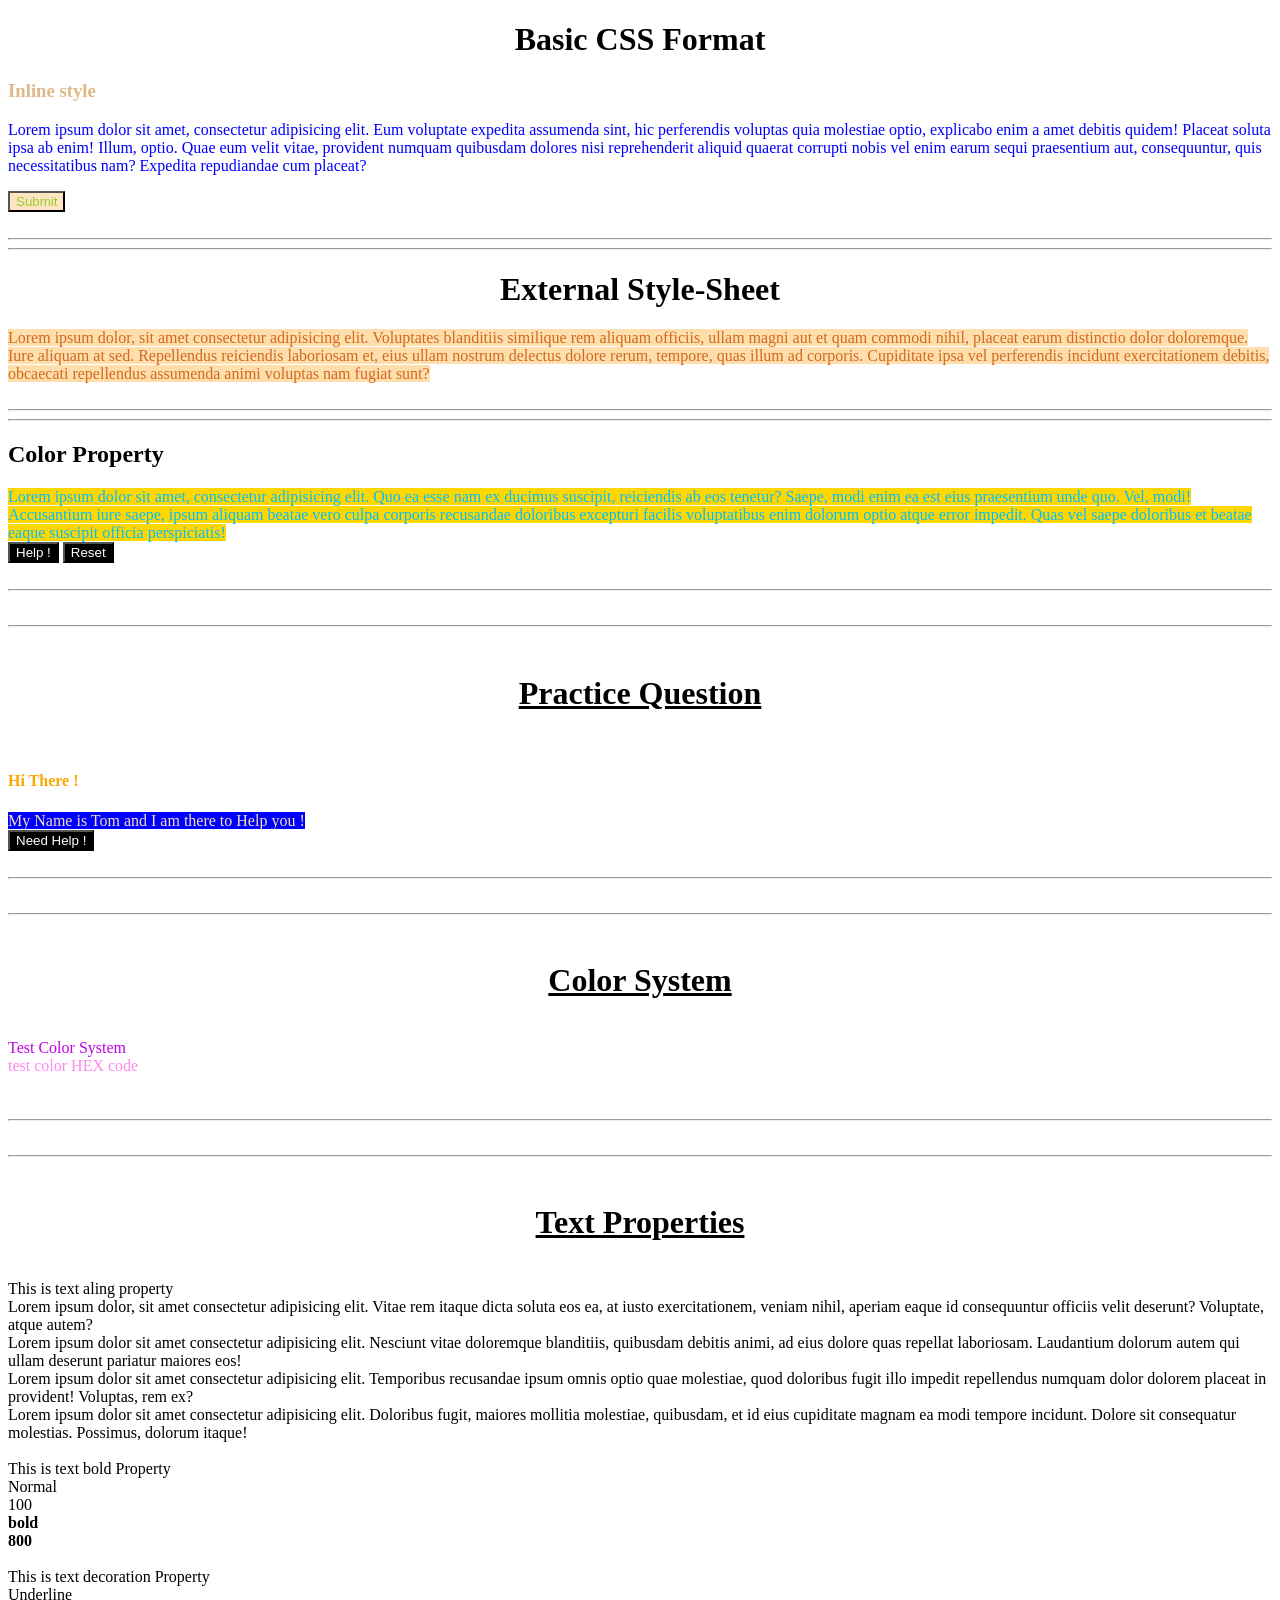
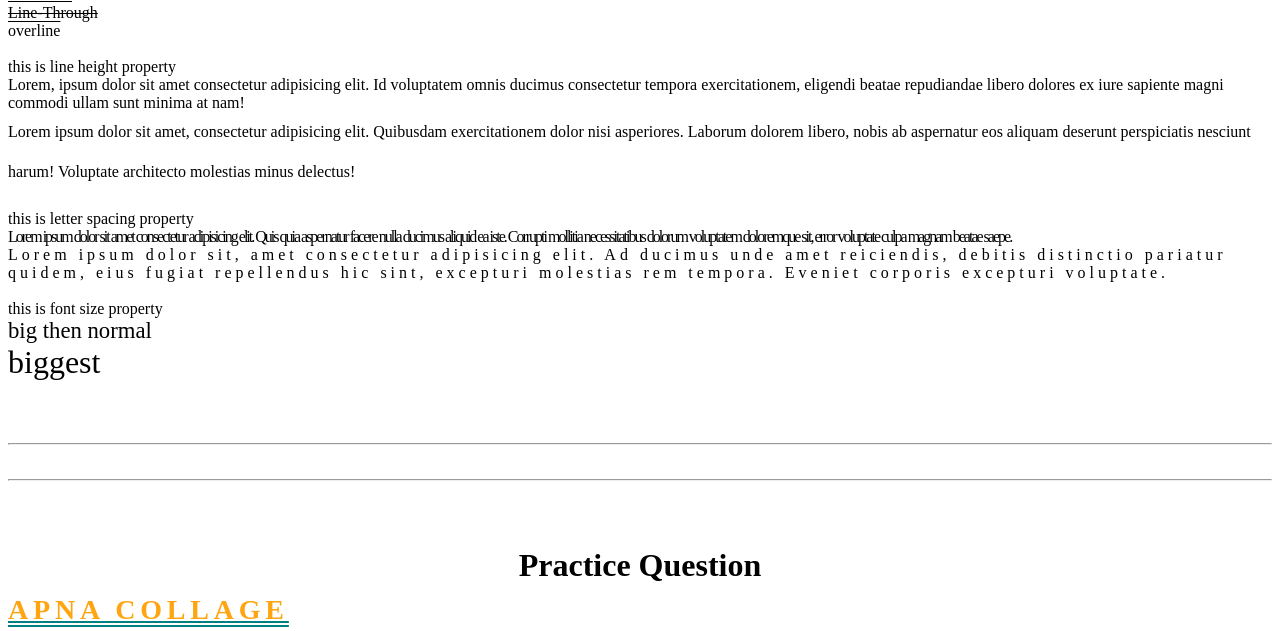
<file: Class-1/index.html>
<!DOCTYPE html>
<html lang="en">
<head>
    <meta charset="UTF-8">
    <meta name="viewport" content="width=device-width, initial-scale=1.0">
    <title>Class-1 CSS</title>
    <link rel="stylesheet" href="style.css">
</head>
<body>

    <h1>Basic CSS Format</h1>
    
    <h3 style="color: burlywood;">Inline style</h3>
    <p style="color: blue;">Lorem ipsum dolor sit amet, consectetur adipisicing elit. Eum voluptate expedita assumenda sint, hic perferendis voluptas quia molestiae optio, explicabo enim a amet debitis quidem! Placeat soluta ipsa ab enim!
    Illum, optio. Quae eum velit vitae, provident numquam quibusdam dolores nisi reprehenderit aliquid quaerat corrupti nobis vel enim earum sequi praesentium aut, consequuntur, quis necessitatibus nam? Expedita repudiandae cum placeat?</p>
    <button style="color: yellowgreen; background-color: bisque;"> Submit </button>
<br>
<br>
<hr>
<hr>



    <h1> External Style-Sheet</h1>
    <p1>Lorem ipsum dolor, sit amet consectetur adipisicing elit. Voluptates blanditiis similique rem aliquam officiis, ullam magni aut et quam commodi nihil, placeat earum distinctio dolor doloremque. Iure aliquam at sed.
    Repellendus reiciendis laboriosam et, eius ullam nostrum delectus dolore rerum, tempore, quas illum ad corporis. Cupiditate ipsa vel perferendis incidunt exercitationem debitis, obcaecati repellendus assumenda animi voluptas nam fugiat sunt?</p1>


<br>
<br>
<hr>
<hr>



    <h2>Color Property</h2>
    <p2>Lorem ipsum dolor sit amet, consectetur adipisicing elit. Quo ea esse nam ex ducimus suscipit, reiciendis ab eos tenetur? Saepe, modi enim ea est eius praesentium unde quo. Vel, modi!
    Accusantium iure saepe, ipsum aliquam beatae vero culpa corporis recusandae doloribus excepturi facilis voluptatibus enim dolorum optio atque error impedit. Quas vel saepe doloribus et beatae eaque suscipit officia perspiciatis!</p2>
        <br> 
        
    <button> Help ! </button>
    <button> Reset </button>

<br>
<br>
<hr><br>
<hr><br>


    <h1><u><b>Practice Question</b></u></h1>
    <br>
    <h4>Hi There !</h4>
    <p3>My Name is Tom and I am there to Help you !</p3> <br>
    <button> Need Help ! </button>


    <br>
<br>
<hr><br>
<hr><br>


    <h1><u><b>Color System</b></u></h1>

    <br>
    <p5>Test Color System</p5> 
    <br>
    <p6>test color HEX code</p6>
    <br>

    <br>
<br>
<hr><br>
<hr><br>


    <h1><u><b>Text Properties</b></u></h1>
    <br>
    <p7>This is text aling property</p7> <br>
    <p13>Lorem ipsum dolor, sit amet consectetur adipisicing elit. Vitae rem itaque dicta soluta eos ea, at iusto exercitationem, veniam nihil, aperiam eaque id consequuntur officiis velit deserunt? Voluptate, atque autem?</p13> <br>
    <p14>Lorem ipsum dolor sit amet consectetur adipisicing elit. Nesciunt vitae doloremque blanditiis, quibusdam debitis animi, ad eius dolore quas repellat laboriosam. Laudantium dolorum autem qui ullam deserunt pariatur maiores eos!</p14><br>
    <p15>Lorem ipsum dolor sit amet consectetur adipisicing elit. Temporibus recusandae ipsum omnis optio quae molestiae, quod doloribus fugit illo impedit repellendus numquam dolor dolorem placeat in provident! Voluptas, rem ex?</p15> <br>
    <p16>Lorem ipsum dolor sit amet consectetur adipisicing elit. Doloribus fugit, maiores mollitia molestiae, quibusdam, et id eius cupiditate magnam ea modi tempore incidunt. Dolore sit consequatur molestias. Possimus, dolorum itaque!</p16><br>
    <br>
    <p8>This is text bold Property</p8> <br>
    <p17>Normal</p17> <br>
    <p18>100</p18> <br>
    <p19>bold</p19> <br>
    <p20>800</p20> <br>
    <br>
    <p9>This is text decoration Property</p9> <br>
    <p21>Underline</p21> <br>
    <p22>Line-Through</p22> <br>
    <p23>overline</p23> <br>
    <br>
    <p10>this is line height property</p10> <br>
    <p24>Lorem, ipsum dolor sit amet consectetur adipisicing elit. Id voluptatem omnis ducimus consectetur tempora exercitationem, eligendi beatae repudiandae libero dolores ex iure sapiente magni commodi ullam sunt minima at nam!</p24> <br>
    <p25> Lorem ipsum dolor sit amet, consectetur adipisicing elit. Quibusdam exercitationem dolor nisi asperiores. Laborum dolorem libero, nobis ab aspernatur eos aliquam deserunt perspiciatis nesciunt harum! Voluptate architecto molestias minus delectus!</p25> <br>
    <br>
    <p11>this is letter spacing property</p11> <br>
    <p26>Lorem ipsum dolor sit amet consectetur adipisicing elit. Quis quia aspernatur facere nulla ducimus aliquid ea iste. Corrupti mollitia necessitatibus dolorum voluptatem doloremque sit, error voluptate culpa magnam beatae saepe.</p26> <br>
    <p27> Lorem ipsum dolor sit, amet consectetur adipisicing elit. Ad ducimus unde amet reiciendis, debitis distinctio pariatur quidem, eius fugiat repellendus hic sint, excepturi molestias rem tempora. Eveniet corporis excepturi voluptate.</p27> <br>
    <br>
    <p12>this is font size property</p12> <br>
    <p28> big then normal</p28> <br>
    <p29> biggest</p29> <br>
        <br>
        <br>
        <br>
        <hr> <br>
        <hr> <br>
        <br>

    <h1> Practice Question</h1>

    <p30>Apna Collage</p30>

</body>
</html>
</file>
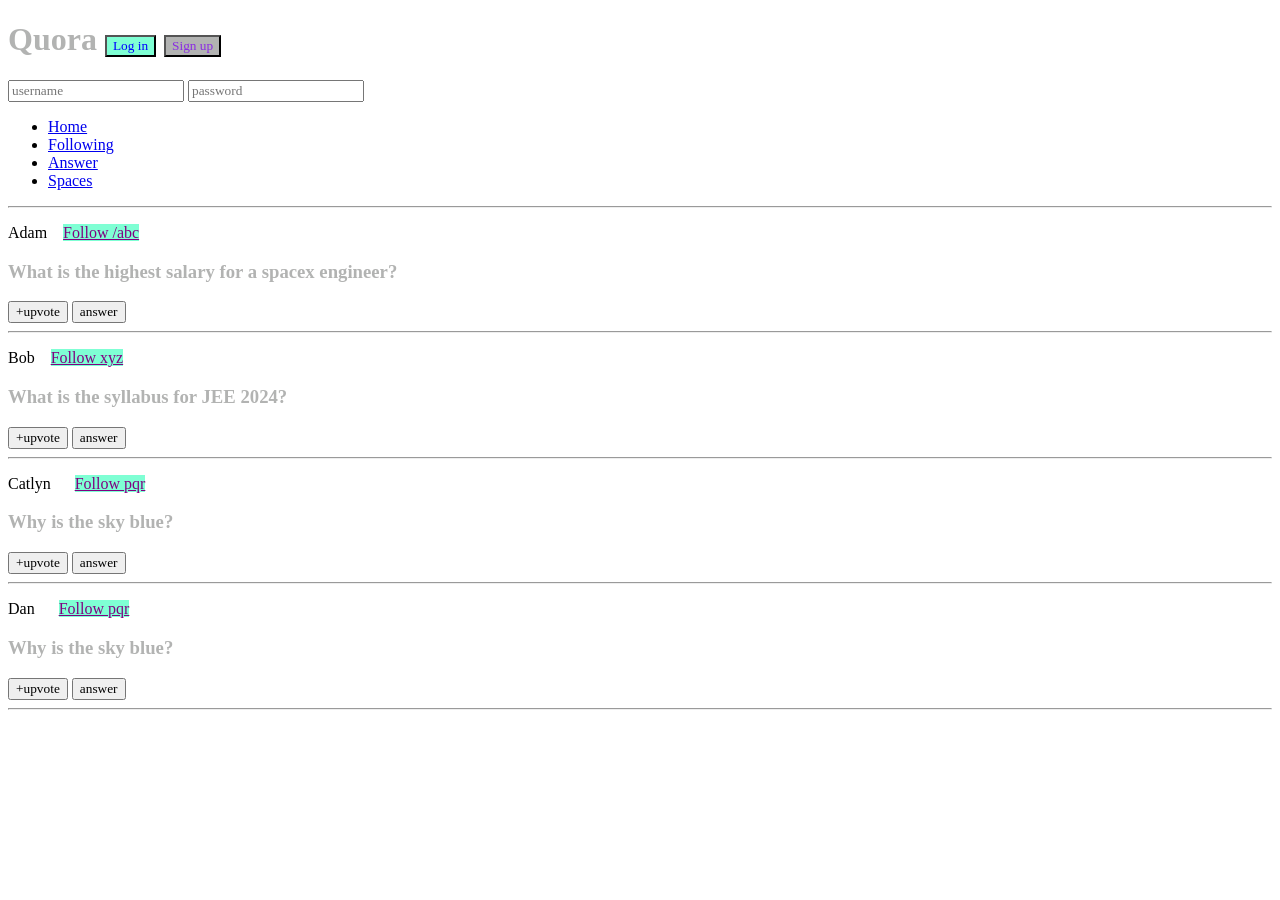
<file: Class-2/index.html>
<!DOCTYPE html>
<html lang="en">
  <head>
    <meta charset="UTF-8" />
    <meta http-equiv="X-UA-Compatible" content="IE=edge" />
    <meta name="viewport" content="width=device-width, initial-scale=1.0" />
    <title>CSS Chapter2</title>
    <link rel="stylesheet" href="style.css">
  </head>
  <body>
    <header>
        <h1>Quora 
            <button id="login">Log in</button>
            <button id="signup">Sign up</button>
        </h1>
        <div>
            <input type="text" placeholder="username">
            <input type="password" placeholder="password">
        </div>
        <nav>
            <ul>
                <li><a href="/home">Home</a></li>
                <li><a href="/following">Following</a></li>
                <li><a href="/answer">Answer</a></li>
                <li><a href="/spaces">Spaces</a></li>
            </ul>
        </nav>
        <hr>
    </header>
    <main>
        <p>
        Adam &nbsp;&nbsp;
        <a class="follow" href="/adam">Follow /abc</a></span>
        </p>
        <h3>What is the highest salary for a spacex engineer?</h3>
        <span>
            <button>+upvote</button>
            <button>answer</button>
        </span>
        <hr />

        <p>
        Bob &nbsp;&nbsp;
        <a class="follow" href="/bob">Follow xyz</a>
        </p>
        <h3>What is the syllabus for JEE 2024?</h3>
        <span>
            <button>+upvote</button>
            <button>answer</button>
        </span>
        <hr />

        <p>
        Catlyn &nbsp;&nbsp;&nbsp;&nbsp;
        <a class="follow" href="/catlyn">Follow pqr</a>
        </p>
        <h3>Why is the sky blue?</h3>
        <span>
            <button>+upvote</button>
            <button>answer</button>
        </span>
        <hr />

        <p>
            Dan &nbsp;&nbsp;&nbsp;&nbsp;
            <a class="follow" href="/dan">Follow pqr</a>
            </p>
            <h3>Why is the sky blue?</h3>
            <span>
                <button>+upvote</button>
                <button>answer</button>
            </span>
            <hr />
    </main>
  </body>
</html>
</file>
<file: Class-1/style.css>
p1 {
    color: chocolate;
    background-color: navajowhite;
}

p2 {
    color:deepskyblue;
    background-color:gold;
}

button {
    color:blueviolet;
    background-color:cyan;
}

h4 {
    color: orange;
}

p3 {
    color: wheat;
    background-color: blue;
}

button {
    color: white;
    background-color: black;
}

p5 {
    color: rgb(189, 0, 230 );
}

p6 {
    color: #ff89ed;
}

p13 {
    text-align: end;
}

p14 {
    text-align: start;
}

p15 {
    text-align: center;
}

p16 {
    text-align: justify;
}

h1 {
    text-align: center;
}

p17 {
    font-weight: normal;
}

p18 {
    font-weight: 100;
}

p19 {
    font-weight: bold;
}

p20 {
    font-weight: 800;
}

p21 {
    text-decoration: underline;
}

p22 {
    text-decoration: line-through;
}

p23 {
    text-decoration: overline;
}

p24 {
    line-height: -2;
}

p25 {
    line-height: 2.5;
}

p26 {
    letter-spacing: -2px;
} 

p27 {
    letter-spacing: 4px;
}

p28 {
    font-size: 1.42rem;
}

p29 {

font-size: 2rem;
}

p30 {
    font-family: league spartan;
    color: #ffa511;
    text-align: center;
    font-size: 1.75rem;
    font-weight: 900;
    letter-spacing: 0.3rem;
    line-height: 1.5px;
    text-decoration: teal double underline;
    text-transform: uppercase;
}
</file>
<file: Class-2/style.css>
* {
    font-family:'Trebuchet MS';
}

h1 ,
h3 {
    color: #b2b3b2;
}

#login {
    background-color: aquamarine;
    color: blue;
}

#signup {
    background-color: #b2b3b2;
    color: blueviolet;
}

p a {
    color: purple;
    background-color:aquamarine;
}
</file>
